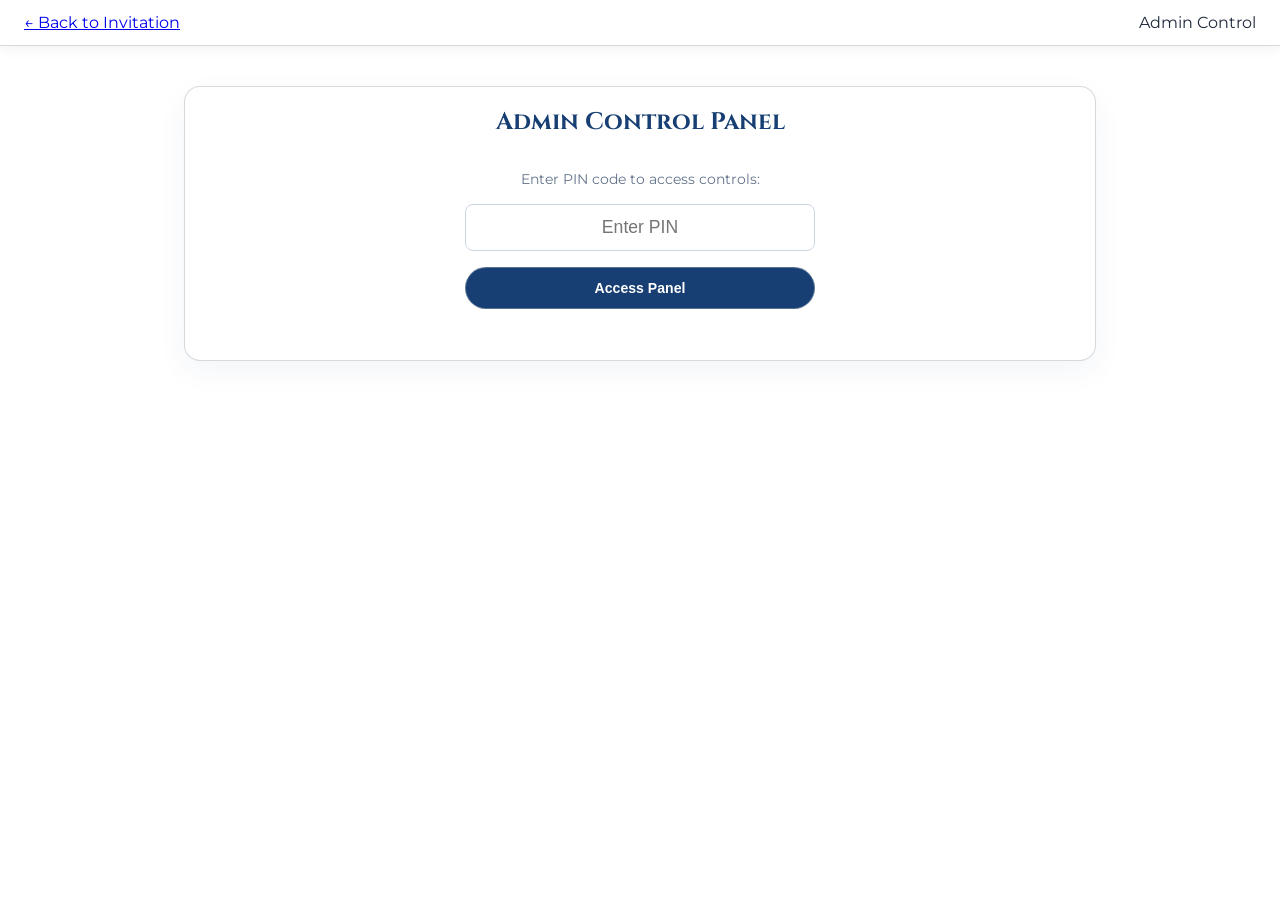
<file: admin.html>
<!DOCTYPE html>
<html lang="en">
<head>
  <meta charset="UTF-8">
  <meta name="viewport" content="width=device-width, initial-scale=1.0, maximum-scale=1.0, user-scalable=no">
  <title>Admin Control Panel | Wilbert & Benoshca</title>
  <link href="https://fonts.googleapis.com/css2?family=Cinzel:wght@500;700&family=Montserrat:wght@400;500;600;700&display=swap" rel="stylesheet">
  <link rel="stylesheet" href="style.css">
  <style>
    .admin-main-section { border: var(--border-silver); border-radius: 10px; margin-bottom: 0.8rem; background: #FFFFFF; overflow: hidden; }
    .admin-sec-header { padding: 0.8rem 1rem; background: #F8FAFC; cursor: pointer; display: flex; justify-content: space-between; align-items: center; border-bottom: 1px solid #E2E8F0; }
    .admin-sec-header h3 { font-size: 0.92rem; color: var(--primary); margin: 0; }
    .admin-sec-body { padding: 0.8rem 0.5rem; }
    .stat-card { background: #F8FAFC; border: var(--border-silver); border-radius: 8px; padding: 0.5rem 0.3rem; text-align: center; }
    .stat-card.warning { background: #FEF2F2; border-color: #FCA5A5; }
    .stat-num { display: block; font-size: 1.3rem; font-weight: 700; color: var(--primary); font-family: var(--font-heading); }
    .stat-card.warning .stat-num { color: #DC2626; }
    .stat-lbl { font-size: 0.65rem; color: var(--text-muted); font-weight: 600; text-transform: uppercase; }
    .admin-grid-2col { display: grid; grid-template-columns: repeat(auto-fill, minmax(130px, 1fr)); gap: 0.5rem; }
  </style>
</head>
<body style="background: var(--bg-cream);">

  <!-- Sticky Top Bar to return to main page -->
  <div class="sticky-nav-bar">
    <a href="index.html" class="back-btn">← Back to Invitation</a>
    <span class="gallery-title-header">Admin Control</span>
  </div>

  <main class="main-content">
    <div class="card" style="padding: 1.2rem; text-align: left;">
      <h2 class="font-heading" style="color: var(--primary); text-align: center; margin-bottom: 0.5rem;">Admin Control Panel</h2>

      <!-- Passcode Form -->
      <div id="admin-auth" style="max-width: 350px; margin: 2rem auto; text-align: center;">
        <p style="font-size: 0.88rem; color: var(--text-muted); margin-bottom: 1rem;">Enter PIN code to access controls:</p>
        
        <div style="position: relative; margin-bottom: 1rem;">
          <input type="password" id="admin-pin" placeholder="Enter PIN" style="width: 100%; box-sizing: border-box; padding: 0.75rem; text-align: center; font-size: 1.1rem; border-radius: 8px; border: 1px solid #CBD5E1; outline: none;" />
        </div>

        <button type="button" onclick="loginAdmin()" class="btn btn-primary" style="width: 100%; margin: 0;">Access Panel</button>
        <div id="auth-status" style="margin-top: 1rem; color: #DC2626; font-weight: 600; font-size: 0.85rem;"></div>
      </div>

      <!-- Admin Dashboard -->
      <div id="admin-dashboard" style="display: none; margin-top: 1rem;">
        
        <!-- SECTION 1: STATS -->
        <div class="admin-main-section">
          <div onclick="toggleMainSection('sec-stats')" class="admin-sec-header">
            <h3>📊 Portal Statistics</h3>
            <span id="sec-stats-arrow">▼</span>
          </div>
          <div id="sec-stats" class="admin-sec-body" style="display: none;">
            <div style="display: grid; grid-template-columns: repeat(auto-fit, minmax(90px, 1fr)); gap: 0.5rem; margin-bottom: 1rem;">
              <div class="stat-card"><span class="stat-num" id="st-wishes">0</span><span class="stat-lbl">💌 Total RSVPs/Wishes</span></div>
              <div class="stat-card"><span class="stat-num" id="st-files">0</span><span class="stat-lbl">📤 Live Photos</span></div>
              <div class="stat-card warning"><span class="stat-num" id="st-puploads">0</span><span class="stat-lbl">⏳ Pending Photos</span></div>
            </div>
          </div>
        </div>

        <!-- SECTION 2: PHOTO MODERATION -->
        <div class="admin-main-section">
          <div onclick="toggleMainSection('sec-uploads')" class="admin-sec-header">
            <h3>📸 Moderate Uploaded Photos</h3>
            <span id="sec-uploads-arrow">▼</span>
          </div>
          <div id="sec-uploads" class="admin-sec-body" style="display: block;">
            <div id="mod-uploads-list">Loading uploads...</div>
          </div>
        </div>

      </div>
    </div>
  </main>

  <script src="config.js"></script>
  <script>
    let adminToken = "";

    function toggleMainSection(secId) {
      const el = document.getElementById(secId);
      const arrow = document.getElementById(secId + '-arrow');
      const isOpen = el.style.display === 'block';
      el.style.display = isOpen ? 'none' : 'block';
      if (arrow) arrow.innerText = isOpen ? '▼' : '▲';
    }

    async function loginAdmin() {
      const pin = document.getElementById('admin-pin').value.trim();
      const status = document.getElementById('auth-status');
      status.style.color = "var(--primary)";
      status.innerText = "Verifying PIN...";

      try {
        const response = await fetch(CONFIG.API_URL, {
          method: "POST",
          body: JSON.stringify({
            action: "verifyAdmin",
            pin: pin
          })
        });
        const result = await response.json();

        if (result.success) {
          adminToken = pin;
          document.getElementById('admin-auth').style.display = "none";
          document.getElementById('admin-dashboard').style.display = "block";
          loadAdminData();
        } else {
          status.style.color = "#DC2626";
          status.innerText = result.message || "Incorrect PIN";
        }
      } catch (err) {
        status.style.color = "#DC2626";
        status.innerText = "Connection error. Check API URL.";
      }
    }

    async function loadAdminData() {
      try {
        const response = await fetch(CONFIG.API_URL, {
          method: "POST",
          body: JSON.stringify({
            action: "getAdminData",
            pin: adminToken
          })
        });
        const res = await response.json();

        if (!res.success) return;

        if (res.stats) {
          document.getElementById('st-wishes').innerText = res.stats.totalGuests || 0;
          document.getElementById('st-files').innerText = res.stats.approvedFiles || 0;
          document.getElementById('st-puploads').innerText = res.stats.pendingUploads || 0;
        }

        renderAdminUploads(res.groupedUploads || []);
      } catch (err) {
        alert("Error loading moderation: " + err.toString());
      }
    }

    function renderAdminUploads(groups) {
      const container = document.getElementById('mod-uploads-list');
      if (groups.length === 0) {
        container.innerHTML = "<p style='color:var(--text-muted); text-align:center;'>No media uploaded yet.</p>";
        return;
      }

      let html = "<div class='admin-grid-2col'>";
      groups.forEach(group => {
        group.files.forEach(file => {
          html += `
            <div style="border: var(--border-silver); border-radius: 6px; padding: 0.4rem; text-align: center; background: #FFF;">
              <img src="${file.url}" style="width: 100%; height: 80px; object-fit: cover; border-radius: 4px;" loading="lazy">
              <div style="font-size: 0.65rem; color: var(--text-muted); margin: 0.3rem 0;">${group.uploader}</div>
              <button onclick="toggleMediaApproval(${file.row}, ${!file.approved})" style="background:${file.approved ? '#D97706' : '#16A34A'}; color:#FFF; border:none; padding: 0.25rem 0.5rem; border-radius:4px; font-size:0.65rem; cursor:pointer; width:100%;">
                ${file.approved ? 'Take Down' : 'Approve'}
              </button>
            </div>
          `;
        });
      });
      html += "</div>";
      container.innerHTML = html;
    }

    async function toggleMediaApproval(row, newStatus) {
      await fetch(CONFIG.API_URL, {
        method: "POST",
        body: JSON.stringify({
          action: "toggleApproval",
          pin: adminToken,
          sheetName: "Uploads",
          row: row,
          status: newStatus
        })
      });
      loadAdminData();
    }
  </script>
</body>
</html>
</file>
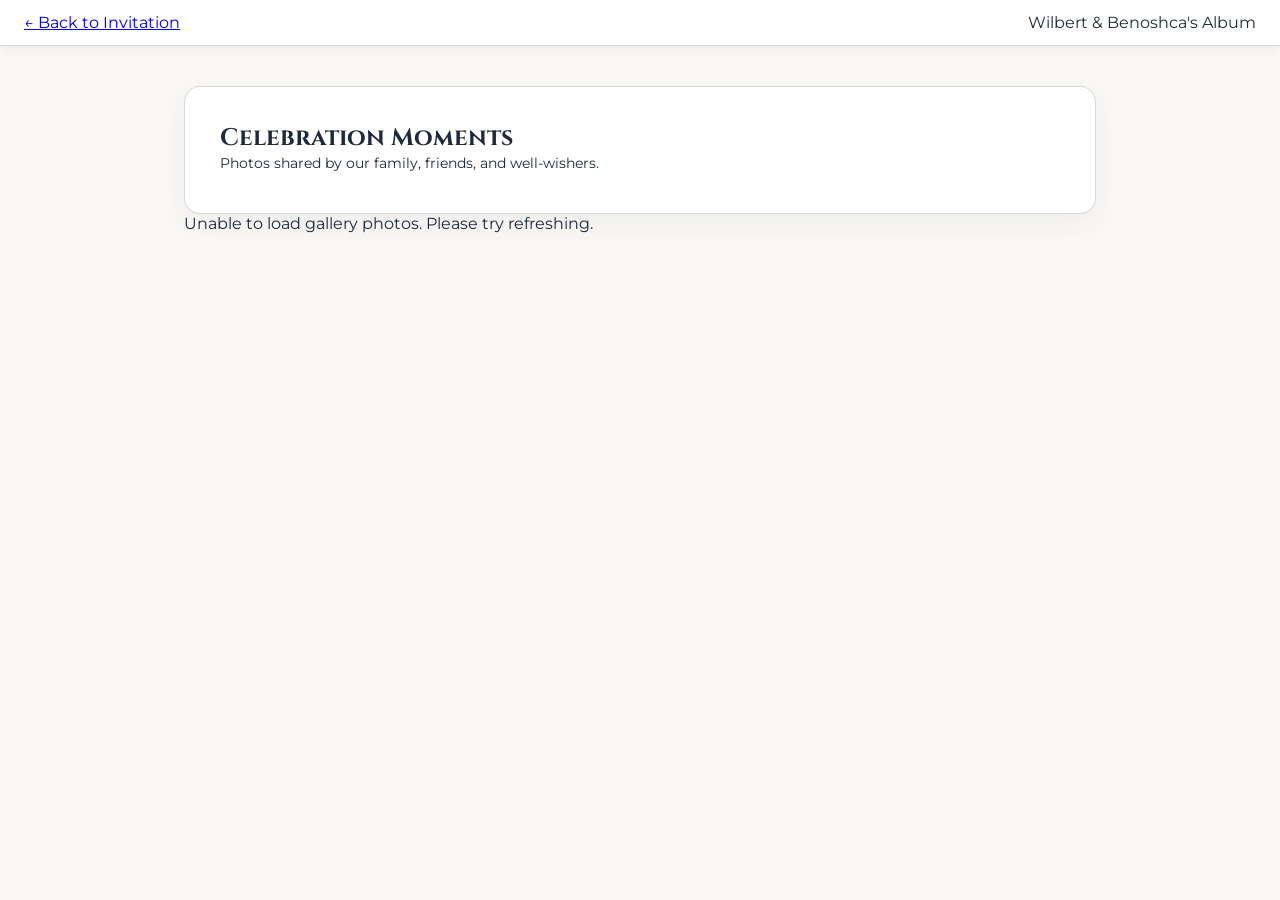
<file: gallery.html>
<!DOCTYPE html>
<html lang="en">
<head>
  <meta charset="UTF-8">
  <meta name="viewport" content="width=device-width, initial-scale=1.0">
  <title>Wedding Album | Wilbert & Benoshca</title>
  <link href="https://fonts.googleapis.com/css2?family=Cinzel:wght@500;700&family=Montserrat:wght@400;500;600&display=swap" rel="stylesheet">
  <link rel="stylesheet" href="style.css">
</head>
<body class="gallery-body">

  <!-- STICKY BACK TO MAIN BUTTON (ALWAYS VISIBLE WHILE SCROLLING) -->
  <div class="sticky-nav-bar">
    <a href="index.html" class="back-btn">← Back to Invitation</a>
    <span class="gallery-title-header">Wilbert & Benoshca's Album</span>
  </div>

  <main class="main-content gallery-container">
    <div class="card gallery-header-card">
      <h2>Celebration Moments</h2>
      <p>Photos shared by our family, friends, and well-wishers.</p>
    </div>

    <div id="gallery-grid" class="gallery-grid">
      <div class="loading-state">Loading gallery memories...</div>
    </div>
  </main>

  <script src="config.js"></script>
  <script>
    async function loadGallery() {
      const grid = document.getElementById('gallery-grid');
      try {
        const response = await fetch(`${CONFIG.API_URL}?action=getGallery`);
        const data = await response.json();

        if (!data.items || data.items.length === 0) {
          grid.innerHTML = `<p class="empty-state">No photos in the album yet. Share the first one from the main page!</p>`;
          return;
        }

        grid.innerHTML = data.items.map(item => `
          <div class="gallery-item">
            ${item.mimeType.includes('video') 
              ? `<video src="${item.url}" controls></video>` 
              : `<img src="${item.url}" alt="Memory" loading="lazy">`}
            <div class="gallery-meta">
              <span>${item.uploader}</span>
              <span>${item.date}</span>
            </div>
          </div>
        `).join('');
      } catch (err) {
        grid.innerHTML = `<p class="empty-state">Unable to load gallery photos. Please try refreshing.</p>`;
      }
    }

    document.addEventListener('DOMContentLoaded', loadGallery);
  </script>
</body>
</html>
</file>
<file: style.css>
:root {
  --primary: #173F73;
  --secondary: #D4AF37;
  --accent: #E2E8F0;
  --bg-color: #FAF8F5;
  --text-dark: #1E293B;
  --text-muted: #64748B;
  --white: #FFFFFF;
  
  --font-heading: 'Cinzel', serif;
  --font-body: 'Montserrat', sans-serif;
  --font-script: 'Great Vibes', cursive;

  --card-shadow: 0 10px 30px rgba(23, 63, 115, 0.05);
  --border-silver: 1px solid rgba(192, 192, 192, 0.6);
  --silver-gradient: linear-gradient(135deg, #F8FAFC 0%, #E2E8F0 50%, #CBD5E1 100%);
  --silver-pill-active: linear-gradient(135deg, #E2E8F0 0%, #CBD5E1 100%);
}

* { box-sizing: border-box; margin: 0; padding: 0; }

body {
  font-family: var(--font-body);
  background-color: var(--bg-color);
  color: var(--text-dark);
  min-height: 100vh;
  display: flex;
  flex-direction: column;
  overflow-x: hidden;
  position: relative;
}

h1, h2, h3, .font-heading { font-family: var(--font-heading); }
.font-script { font-family: var(--font-script); }

/* Screen Loader */
#page-loader {
  position: fixed;
  inset: 0;
  background-color: var(--bg-color);
  display: flex;
  justify-content: center;
  align-items: center;
  z-index: 9999;
  pointer-events: none;
  transition: opacity 0.4s ease;
}

.spinner {
  width: 48px;
  height: 48px;
  border: 3px solid rgba(192, 192, 192, 0.4);
  border-top-color: var(--primary);
  border-radius: 50%;
  animation: spin 0.8s linear infinite;
}

@keyframes spin { 100% { transform: rotate(360deg); } }

/* Main Content Container */
.main-content {
  flex: 1;
  max-width: 950px;
  width: 100%;
  margin: 0 auto;
  padding: 2.5rem 1.2rem;
  position: relative;
  z-index: 2;
}

/* Invitation  Hero Card */
.invitation-card {
  background: #FFFFFF;
  border: var(--border-silver);
  border-radius: 20px;
  padding: 3.5rem 2rem;
  text-align: center;
  box-shadow: var(--card-shadow);
  margin-bottom: 2rem;
  position: relative;
  overflow: hidden;
}

.corner-decor-topleft {
  position: absolute;
  top: -25px;
  left: -25px;
  width: 150px;
  z-index: 10;
  pointer-events: none;
}

.corner-decor-bottomright {
  position: absolute;
  bottom: -25px;
  right: -25px;
  width: 160px;
  z-index: 10;
  pointer-events: none;
}

.logo-center-watermark {
  position: absolute;
  top: 50%;
  left: 50%;
  transform: translate(-50%, -50%);
  width: 380px;
  height: 380px;
  background-image: url('logo.png');
  background-position: center;
  background-repeat: no-repeat;
  background-size: contain;
  opacity: 0.15;
  pointer-events: none;
  z-index: 1;
}

.couple-photo-wrapper {
  margin: 1.5rem auto;
  width: 180px;
  height: 180px;
  border-radius: 50%;
  padding: 5px;
  background: var(--silver-gradient);
  box-shadow: 0 8px 20px rgba(23, 63, 115, 0.15);
  display: flex;
  align-items: center;
  justify-content: center;
  position: relative;
  z-index: 3;
}

.couple-photo {
  width: 100%;
  height: 100%;
  object-fit: cover;
  border-radius: 50%;
  border: 2px solid #FFFFFF;
}

.bible-verse {
  font-size: 0.85rem;
  color: var(--primary);
  letter-spacing: 1px;
  max-width: 650px;
  margin: 0 auto 1.5rem auto;
  line-height: 1.6;
  font-family: var(--font-heading);
  font-weight: 600;
  position: relative;
  z-index: 3;
}

.couple-names-headline {
  font-family: 'Great Vibes', cursive !important;
  font-size: 4.2rem !important;
  color: var(--primary) !important;
  margin: 1rem 0 !important;
  line-height: 1.15 !important;
  font-weight: normal !important;
  letter-spacing: 1px !important;
  display: flex;
  justify-content: center;
  align-items: center;
  flex-wrap: wrap;
  position: relative;
  z-index: 3;
}

.couple-names-headline .ampersand-part {
  margin: 0 1.4rem !important;
}

.invitation-text {
  font-size: 0.95rem;
  color: var(--text-dark);
  margin: 0.5rem auto 1.5rem auto;
  position: relative;
  z-index: 3;
}

.date-banner {
  display: inline-flex;
  align-items: center;
  gap: 1.5rem;
  border-top: var(--border-silver);
  border-bottom: var(--border-silver);
  padding: 0.8rem 2rem;
  margin: 1.5rem 0;
  background: var(--silver-gradient);
  border-radius: 6px;
  position: relative;
  z-index: 3;
}

.date-banner .month-year {
  font-size: 0.9rem;
  letter-spacing: 2px;
  color: var(--primary);
  font-weight: 600;
}

.date-banner .day-num {
  font-size: 2.2rem;
  font-family: var(--font-heading);
  color: var(--primary);
  font-weight: 700;
}

.countdown-container {
  display: flex;
  justify-content: center;
  gap: 1.2rem;
  margin-top: 2rem;
  position: relative;
  z-index: 3;
}

.time-box {
  background: #FFFFFF;
  border: var(--border-silver);
  padding: 1.2rem 1rem;
  min-width: 90px;
  border-radius: 12px;
  text-align: center;
  box-shadow: 0 4px 15px rgba(0, 0, 0, 0.03);
}

.time-box .num {
  font-size: 2.2rem;
  font-weight: 700;
  color: var(--primary);
  font-family: var(--font-heading);
}

.time-box .label {
  font-size: 0.75rem;
  text-transform: uppercase;
  color: var(--text-muted);
  margin-top: 0.3rem;
}

/* Venues Grid */
.grid-2 {
  display: grid;
  grid-template-columns: repeat(auto-fit, minmax(280px, 1fr));
  gap: 1.5rem;
  margin-bottom: 2rem;
}

.card {
  background: #FFFFFF;
  border: var(--border-silver);
  padding: 2.2rem;
  border-radius: 16px;
  box-shadow: var(--card-shadow);
  position: relative;
  overflow: hidden;
}

.card-bg-watermark {
  position: absolute;
  top: 0;
  left: 0;
  width: 100%;
  height: 100%;
  object-fit: cover;
  object-position: center;
  opacity: 0.22 !important;
  pointer-events: none;
  z-index: 1;
}

.card-content-inner {
  position: relative;
  z-index: 2;
}

.card h3 {
  color: var(--primary);
  font-size: 1.4rem;
  margin-bottom: 0.8rem;
  font-family: var(--font-heading);
}

.card p {
  font-size: 0.9rem;
  margin-bottom: 0.35rem;
}

.btn {
  display: inline-block;
  padding: 0.75rem 1.6rem;
  background: var(--primary);
  color: #FFFFFF;
  text-decoration: none;
  border-radius: 25px;
  font-size: 0.88rem;
  font-weight: 600;
  margin-top: 1.2rem;
  transition: all 0.25s ease;
  border: 1px solid rgba(192, 192, 192, 0.4);
  cursor: pointer;
}

.btn:hover {
  background: var(--silver-gradient);
  color: var(--primary);
  box-shadow: 0 4px 12px rgba(0,0,0,0.1);
}

/* Album Banner Button Card */
.album-card-banner {
  text-align: center;
  background: linear-gradient(135deg, #FFFFFF 0%, #F8FAFC 100%);
  margin-bottom: 2rem;
}

/* Upload & RSVP Form Styling */
.form-card {
  margin-bottom: 2rem;
}

.form-group {
  margin-bottom: 1.2rem;
  text-align: left;
}

.form-group label {
  display: block;
  font-weight: 600;
  font-size: 0.88rem;
  margin-bottom: 0.4rem;
  color: var(--primary);
}

.form-group input[type="text"], .form-group textarea {
  width: 100%;
  padding: 0.75rem;
  border-radius: 8px;
  border: 1px solid #CBD5E1;
  font-family: inherit;
  font-size: 0.9rem;
  background: #FFFFFF;
  outline: none;
}

.form-group input[type="text"]:focus, .form-group textarea:focus {
  border-color: var(--primary);
}

/* Clean Radio Button Selection from your image */
.rsvp-options {
  display: flex;
  flex-direction: column;
  gap: 0.6rem;
  margin-top: 0.4rem;
}

.rsvp-label {
  display: flex;
  align-items: center;
  gap: 0.6rem;
  font-size: 0.95rem;
  cursor: pointer;
}

.upload-dropzone {
  border: 2px dashed #CBD5E1;
  border-radius: 12px;
  padding: 2.2rem 1rem;
  text-align: center;
  background: #F8FAFC;
  cursor: pointer;
  transition: all 0.2s ease;
  margin-bottom: 1rem;
}

.upload-dropzone:hover {
  border-color: var(--primary);
  background: #F1F5F9;
}

/* Footer */
.footer {
  background-color: var(--primary);
  color: #FFFFFF;
  padding: 3rem 1.5rem 1.5rem 1.5rem;
  margin-top: 3rem;
  border-top: 2px solid var(--secondary);
  position: relative;
  z-index: 2;
}

.footer-container { max-width: 950px; margin: 0 auto; }

.footer-grid {
  display: grid;
  grid-template-columns: repeat(auto-fit, minmax(220px, 1fr));
  gap: 2rem;
  padding-bottom: 2rem;
  border-bottom: 1px solid rgba(192, 192, 192, 0.3);
}

.footer h3 { color: var(--secondary); margin-bottom: 0.8rem; font-family: var(--font-heading); }
.footer h4 { color: #E2E8F0; margin-bottom: 0.8rem; }
.footer p, .footer a { color: rgba(255,255,255,0.85); text-decoration: none; font-size: 0.88rem; line-height: 1.6; }

.footer-bottom { 
  display: flex; 
  justify-content: space-between; 
  align-items: center; 
  padding-top: 1.5rem; 
  font-size: 0.8rem; 
  color: rgba(255,255,255,0.6); 
}

/* Sticky Header on Album Page */
.sticky-nav-bar {
  position: sticky;
  top: 0;
  z-index: 1000;
  background: #FFFFFF;
  border-bottom: var(--border-silver);
  padding: 0.8rem 1.5rem;
  display: flex;
  align-items: center;
  justify-content: space-between;
  box-shadow: 0 4px 12px rgba(0,0,0,0.05);
}

/* Welcome Splash */
#splash-overlay {
  position: fixed;
  inset: 0;
  background-color: rgba(246, 243, 238, 0.98);
  z-index: 10000;
  display: flex;
  justify-content: center;
  align-items: center;
  transition: opacity 0.6s ease;
  padding: 1.5rem;
}

.splash-card {
  max-width: 450px;
  width: 100%;
  text-align: center;
}

.splash-image {
  max-width: 100%;
  max-height: 70vh;
  border-radius: 16px;
  box-shadow: 0 12px 30px rgba(23, 63, 115, 0.2);
  border: 2px solid var(--secondary);
  object-fit: contain;
}

/* Falling Particles */
.falling-particle-item {
  position: fixed;
  top: -50px;
  user-select: none;
  pointer-events: none;
  animation-name: fallAndSwayDynamic;
  animation-timing-function: ease-in-out;
  animation-iteration-count: infinite;
  will-change: transform;
  z-index: 9998;
}

@keyframes fallAndSwayDynamic {
  0% { transform: translateY(0) translateX(0) rotate(0deg); opacity: 0; }
  10% { opacity: var(--p-op, 0.3); }
  50% { transform: translateY(50vh) translateX(var(--sway-dist, 30px)) rotate(180deg); opacity: var(--p-op, 0.3); }
  90% { opacity: var(--p-op, 0.3); }
  100% { transform: translateY(115vh) translateX(calc(-1 * var(--sway-dist, 30px))) rotate(360deg); opacity: 0; }
}

/* Mobile Adjustments from your original file */
@media (max-width: 768px) {
  .invitation-card { padding: 2.5rem 0.5rem 3.5rem 0.5rem; }
  
  .couple-names-headline {
    flex-direction: column !important;
    gap: 0rem !important;
    font-size: 3.2rem !important;
  }
  .couple-names-headline .name-part,
  .couple-names-headline .ampersand-part {
    display: block !important;
    width: 100%;
    text-align: center;
    margin: 0 !important;
  }
  
  .corner-decor-topleft { width: 85px; top: -12px; left: -12px; }
  .corner-decor-bottomright { width: 85px; bottom: -28px; right: -15px; opacity: 0.85; }
  
  .couple-photo-wrapper { width: 140px; height: 140px; }
  .countdown-container { gap: 0.6rem; }
  .time-box { min-width: 65px; padding: 0.8rem; }
  .time-box .num { font-size: 1.6rem; }
  .logo-center-watermark { width: 260px; height: 260px; }
}
</file>
